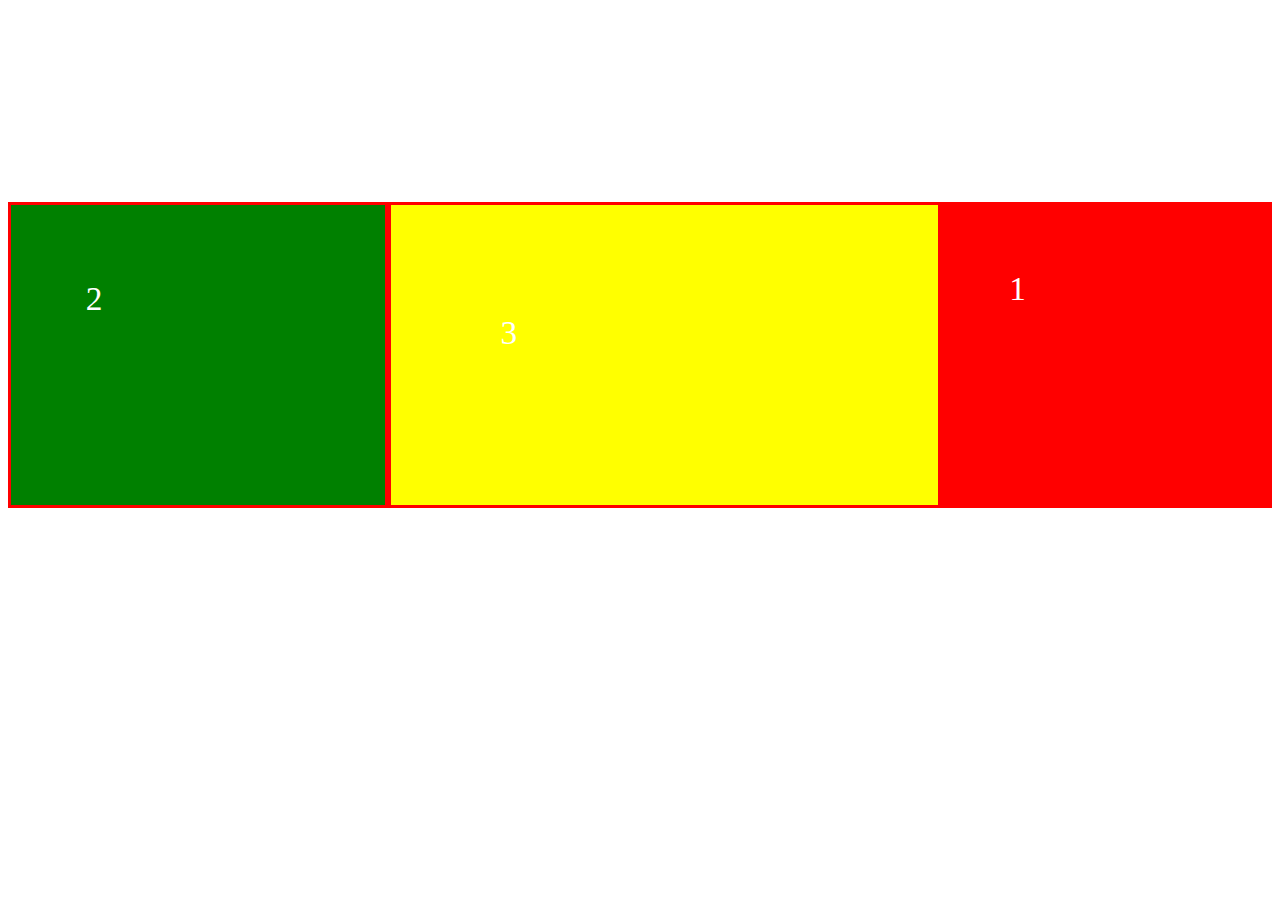
<file: flex.html>
<!DOCTYPE html>
<html lang="en">
<head>
    <meta charset="UTF-8">
    <meta name="viewport" content="width=device-width, initial-scale=1.0">
    <meta http-equiv="X-UA-Compatible" content="ie=edge">
    <title>Document</title>
    <link rel="stylesheet" href="Crinj.css">
</head>
<body>
    <div class="container">
         <div class="item-1" id=""><p>1</p></div>
         <div class="item-2" id=""><p>2</p></div>
         <div class="item-3" id=""><p>3</p></div>
    </div>
</body>
</html>
</file>
<file: Crinj.css>
.container{
    height: 500px;
    display: flex;
    flex-direction: raw;
    flex-wrap: wrap;
    align-items: flex-end;
}
p{
    margin: 20%;
    font-size: 25pt;
    color: #fff;
}

.item-1, .item-2, .item-3{
    width: 300px;
    height: 300px;
    border: 3px solid red;
}

.item-1{
    background: red;
    order: 3;
    flex-grow: 1;
}

.item-2{
    background: green;
    order: 1;
    flex-grow: 3;
}
.item-3{
    background: yellow;
    order: 2;
    flex-grow: 10;
}
</file>
